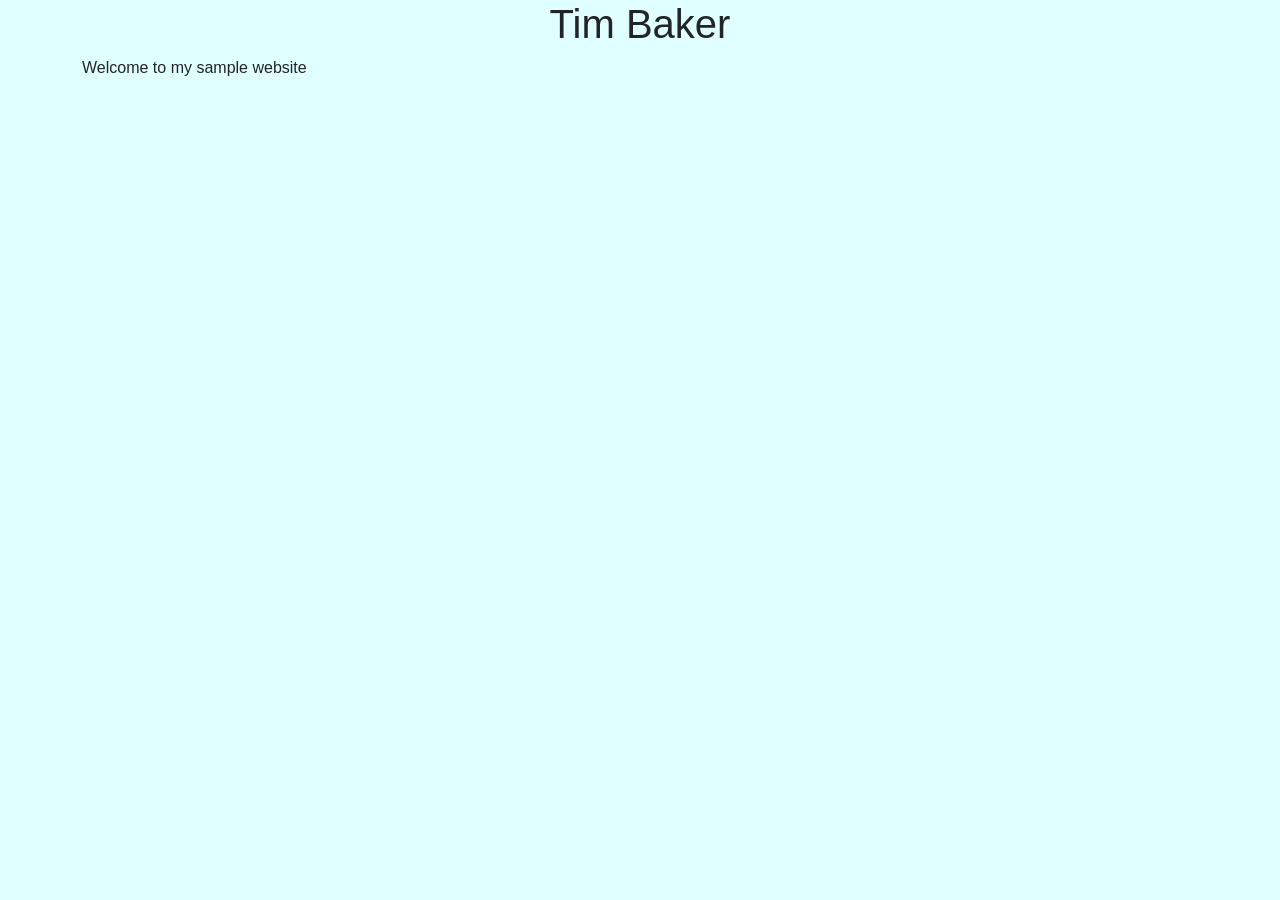
<file: index.html>
<!doctype html>

<html>
    <head>
        <meta charset="utf-8">
        <meta name="viewport" content="width=device-width, initial-scale=1">

        <title>Tim Baker</title>
        <!-- Bootstrap CSS -->
        <link href="https://cdn.jsdelivr.net/npm/bootstrap@5.3.8/dist/css/bootstrap.min.css" rel="stylesheet" integrity="sha384-sRIl4kxILFvY47J16cr9ZwB07vP4J8+LH7qKQnuqkuIAvNWLzeN8tE5YBujZqJLB" crossorigin="anonymous">

        <!-- Load external CSS styles -->
        <link rel="stylesheet" href="styles.css">

    </head>

    <body>
        <div class="container">

        <h1 class="main-title">Tim Baker</h1>
        <p>Welcome to my sample website</p>

        <!-- <body onload="startTime()">
            
        <h2>
            <div id="clock"></div>
        </h2> -->

        </div>
        
        <!-- Load external JavaScript -->
        <script src="scripts.js"></script>

        <!-- Bootstrap -->
        <script src="https://cdn.jsdelivr.net/npm/@popperjs/core@2.11.8/dist/umd/popper.min.js" integrity="sha384-I7E8VVD/ismYTF4hNIPjVp/Zjvgyol6VFvRkX/vR+Vc4jQkC+hVqc2pM8ODewa9r" crossorigin="anonymous"></script>
        <script src="https://cdn.jsdelivr.net/npm/bootstrap@5.3.8/dist/js/bootstrap.min.js" integrity="sha384-G/EV+4j2dNv+tEPo3++6LCgdCROaejBqfUeNjuKAiuXbjrxilcCdDz6ZAVfHWe1Y" crossorigin="anonymous"></script>
        
    </body>

</html>
</file>
<file: styles.css>
/* Place your CSS styles in this file */
body {
    background-color: lightcyan;
    font-family:'Gill Sans', 'Gill Sans MT', Calibri, 'Trebuchet MS', sans-serif;
}

.main-title {
    text-align: center;
    font-weight: normal;
}

#clock {
    color:royalblue;
    background-color: white;
    text-align: center;
    padding: 10px;
    border-radius: 15px;
    border: 2px solid blue;
    max-width: 25%;
}
</file>
